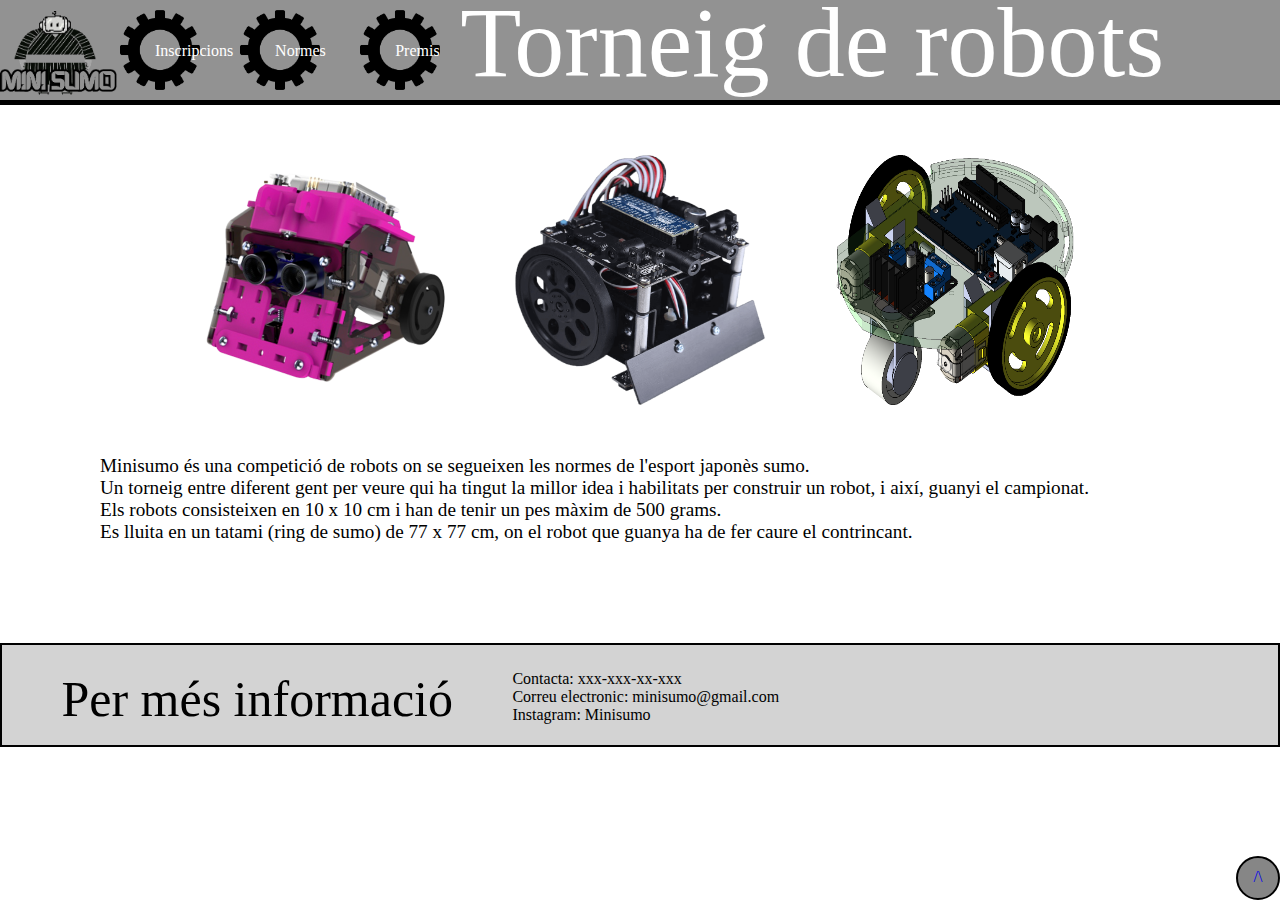
<file: index.html>
<html>
<head>
    <link rel="stylesheet" href="minisum/styles/menu.css">
    <link rel="stylesheet" href="minisum/styles/index.css">
  </head>
<body>
  <div class="menu">
  <div class="stage">

    <div class="button">
      <a href="#Inscripcions.html"><img src="minisum/images/gear.png" class="gear"></a>
      <a href="#Inscripcions.html" class="textclass">Inscripcions</a>
    </div>

    <div class="button2">
      <a href="#Normes.html"><img src="minisum/images/gear.png" class="gear"></a>
      <a href="#Normes.html" class="textclass">Normes</a>
    </div>

    <div class="button3">
      <a href="#Premis.html"><img src="minisum/images/gear.png" class="gear"></a>
      <a href="#Premis.html" class="textclass">Premis</a>
    </div>

    <p class="cool">Torneig de robots</p>

  </div>

  <div class="logo" id="logo">
    <a href="index.html"><img src="minisum/images/MINI_SUMO-removebg-preview.png" class="minisumo"></a>
  </div>

</div>

  <div class="adalt">
    <a href="#logo"><p class="fletxa">/\</p></a>
  </div>

  <div class="content">
    <img class="trio" src="minisum/images/robot1.png">
    <img class="trio" src="minisum/images/robot2.png">
    <img class="trio" src="minisum/images/robot3.png">
  </div>
  <p class="text">Minisumo és una competició de robots on se segueixen les normes de l'esport japonès sumo. <br>
    Un torneig entre diferent gent per veure qui ha tingut la millor idea i habilitats per construir un robot, i així, guanyi el campionat. <br>
    Els robots consisteixen en 10 x 10 cm i han de tenir un pes màxim de 500 grams. <br>
    Es lluita en un tatami (ring de sumo) de 77 x 77 cm, on el robot que guanya ha de fer caure el contrincant. <br>
  </p>
  
  <div class="foot">
    <div class="fot"> <p>Per més informació</p></div>
    <div class="ft">
    <p>Contacta: xxx-xxx-xx-xxx <br>
      Correu electronic: minisumo@gmail.com <br>
      Instagram: Minisumo <br>
    </p>
   </div>
  </div>

</body>
</html>
</file>
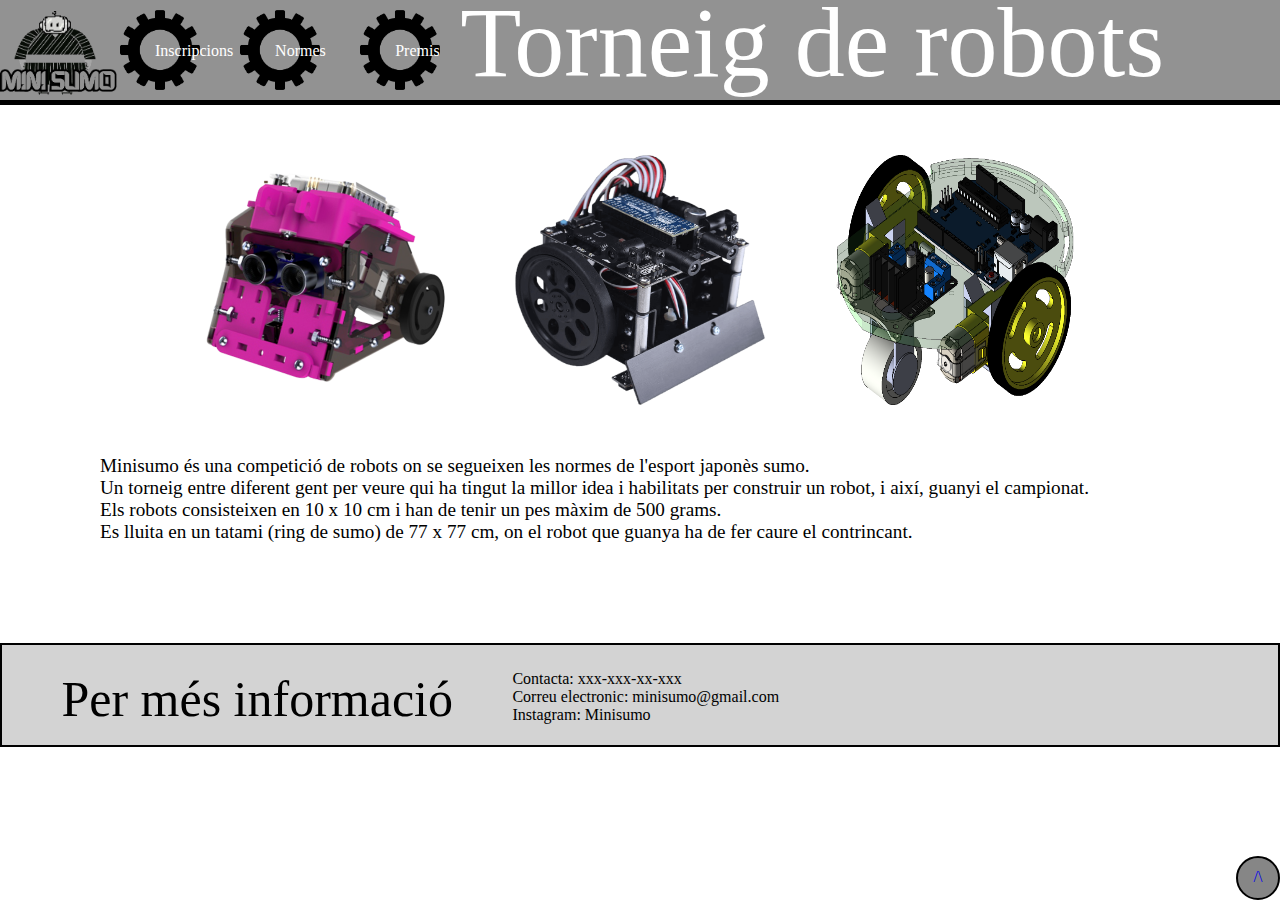
<file: minisum/index.html>
<html>
<head>
    <link rel="stylesheet" href="styles/menu.css">
    <link rel="stylesheet" href="styles/index.css">
  </head>
<body>
  <div class="menu">
  <div class="stage">

    <div class="button">
      <a href="#Inscripcions.html"><img src="images/gear.png" class="gear"></a>
      <a href="#Inscripcions.html" class="textclass">Inscripcions</a>
    </div>

    <div class="button2">
      <a href="#Normes.html"><img src="images/gear.png" class="gear"></a>
      <a href="#Normes.html" class="textclass">Normes</a>
    </div>

    <div class="button3">
      <a href="#Premis.html"><img src="images/gear.png" class="gear"></a>
      <a href="#Premis.html" class="textclass">Premis</a>
    </div>

    <p class="cool">Torneig de robots</p>

  </div>

  <div class="logo" id="logo">
    <a href="index.html"><img src="images/MINI_SUMO-removebg-preview.png" class="minisumo"></a>
  </div>

</div>

  <div class="adalt">
    <a href="#logo"><p class="fletxa">/\</p></a>
  </div>

  <div class="content">
    <img class="trio" src="images/robot1.png">
    <img class="trio" src="images/robot2.png">
    <img class="trio" src="images/robot3.png">
  </div>
  <p class="text">Minisumo és una competició de robots on se segueixen les normes de l'esport japonès sumo. <br>
    Un torneig entre diferent gent per veure qui ha tingut la millor idea i habilitats per construir un robot, i així, guanyi el campionat. <br>
    Els robots consisteixen en 10 x 10 cm i han de tenir un pes màxim de 500 grams. <br>
    Es lluita en un tatami (ring de sumo) de 77 x 77 cm, on el robot que guanya ha de fer caure el contrincant. <br>
  </p>
  
  <div class="foot">
    <div class="fot"> <p>Per més informació</p></div>
    <div class="ft">
    <p>Contacta: xxx-xxx-xx-xxx <br>
      Correu electronic: minisumo@gmail.com <br>
      Instagram: Minisumo <br>
    </p>
   </div>
  </div>

</body>
</html>
</file>
<file: minisum/styles/menu.css>
* {
  margin: 0%;
  padding: 0%;
  text-decoration: none;
}

html {
  scroll-behavior: smooth;
}

body {
  overflow-x: hidden;
}

@keyframes rotate {
  100% {
    transform: rotate(360deg);
  }
}

.menu {
  position: sticky;
  right: 0;
  width: 100%;
}

.stage {
  background: #929292;
  height: 100px;
  width:auto;
  position: relative;
  display: flex;
  border-bottom: 5px solid black;
}
.button:hover .gear {
  animation: rotate 2s linear infinite;
}
.button2:hover .gear {
  animation: rotate 2s linear infinite;
}
.button3:hover .gear {
  animation: rotate 2s linear infinite;
}
.gear {
  margin-top: 10px;
  height: 80%;
  align-self: center;
  justify-self: center;

}

.button {
  position: relative;
  text-align: center;
  color: white;
  margin-left: 120px;
}

.button2 {
  position: relative;
  text-align: center;
  color: white;
  margin-left: 40px;
}

.button3 {
  position: relative;
  text-align: center;
  color: white;
  margin-left: 40px;
}

.textclass {
  position: absolute;
  bottom: 40px;
  left: 35px;
  color: white;
}

.logo {
  width: 100px;
  height: 100px;
  position: absolute;
  margin-top: -100px;
}

.minisumo {
  height: 100%;
  margin-left: -10px;
}

.cool {
  color: white;
  font-size: 100px;
  text-align: center;
  margin-left: 20px;
  margin-top: -15px;
}

.adalt {
  border: 2px solid;
  border-radius: 50%;
  background-color: rgb(134, 134, 134);
  height: 40px;
  width: 40px;
  position: fixed;  
  right: 0;
  bottom: 0;
  text-align: center;
}

.fletxa {
  margin-top: 10px;
}
</file>
<file: minisum/styles/index.css>
* {
    margin: 0;
    padding: 0;
}

.content {
    display:flex;
    justify-content: space-between;
    margin: 50;
    margin-right: 200;
    margin-left: 200;
}

.trio {
    width: 250px;
    height: 250px;
}

.text {
    font-size: larger;
    margin-right: 100;
    margin-left: 100;
}

.foot {
    height: 100px;
    background-color: lightgrey;
    border: 2px solid black;
    margin-top: 100px;
    margin-bottom: 0px;
    display: flex;
}

.fot {
    margin-top: 25;
    width: 50%;
    text-align: center;
    font-size: 50px;
}

.ft {
    text-align: start;
    margin-top: 25;
    width: 75%;
}
</file>
